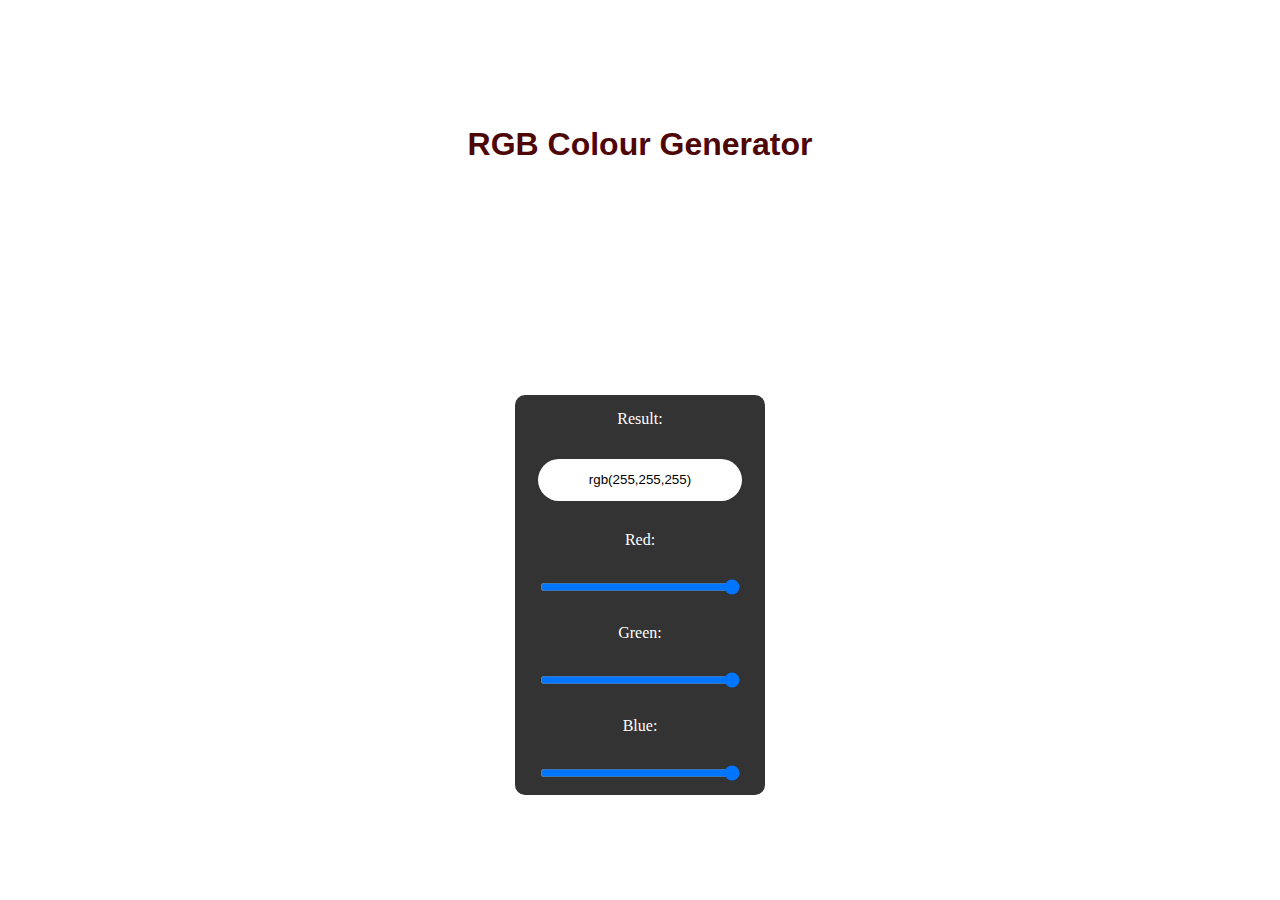
<file: index.html>
<!DOCTYPE html>
<html lang="en">
<head>
    <meta charset="UTF-8">
    <meta http-equiv="X-UA-Compatible" content="IE=edge">
    <meta name="viewport" content="width=device-width, initial-scale=1.0">
    <title>Color adjust</title>
    <link rel="stylesheet" href="magic.css">
</head>
<body>
    <h1 class="heading">RGB Colour Generator</h1>
      
    <div class="main">
        Result:<input type="text" id="box"
            value="rgb(255,255,255)">
        Red:<input type="range" id="red" 
            value="255" min="0" max="255">
        Green:<input type="range" id="green" 
            value="255" min="0" max="255">
        Blue:<input type="range" id="blue" 
            value="255" min="0" max="255">

    </div>
</body>
</html>
<script src="magic.js"></script>
</file>
<file: magic.css>
body {
	margin: 0;
	padding: 0;
	display: grid;
	place-items: center;
	height: 100vh;
}

.main {
	height: 400px;
	width: 250px;
	background: #333;
	border-radius: 10px;
	display: grid;
	place-items: center;
	color: #fff;
	font-family: verdana;
}
.heading{
    color: rgb(78, 6, 6);
    font-family:  'Segoe UI', Tahoma, Geneva, Verdana, sans-serif;

}
.heading:hover{
    animation: 1s animatedHeading ease-in-out infinite reverse;
    cursor: default;
}
@keyframes animatedHeading {
    0%{
        transform:  rotate(25deg);
        color: orangered;
    }
    50%{
        transform:  rotate(100deg);
        color: black;
    }
    
}
#box {
	height: 40px;
	width: 80%;
	border: none;
	outline: none;
	outline: none;
	border-radius: 50px;
	text-align: center;
}

input[type="range"] {
	height: 10px;
	width: 80%;
	border-radius: 50px;
	outline: none;
}
input[type="range"]::-webkit-slider-thumb {
	height: 25px;
	width: 25px;
	background: #fff;
	border-radius: 50%;
	cursor: pointer;
}

.main #red {
	background: linear-gradient(90deg, #000, red);
}

.main #green {
	background: linear-gradient(90deg, #000, green);
}

.main #blue {
	background: linear-gradient(90deg, #000, blue);
}
</file>
